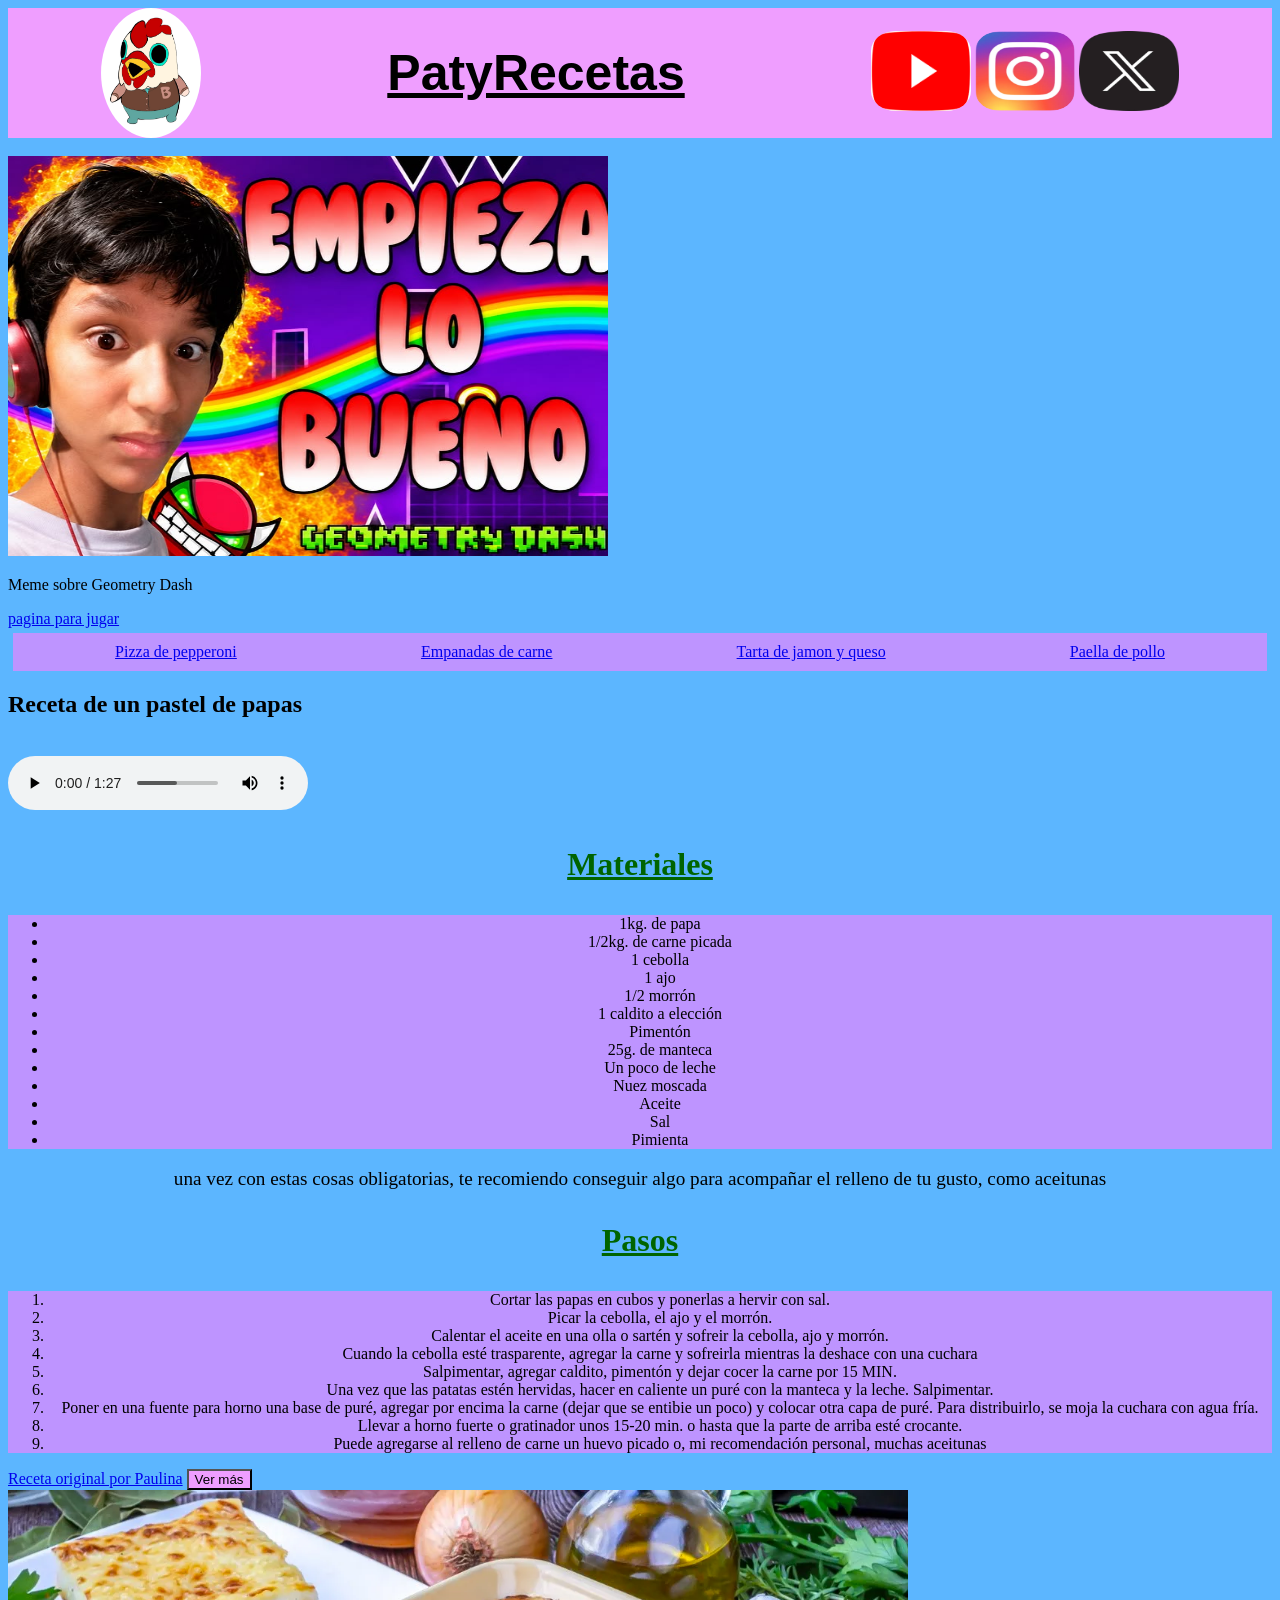
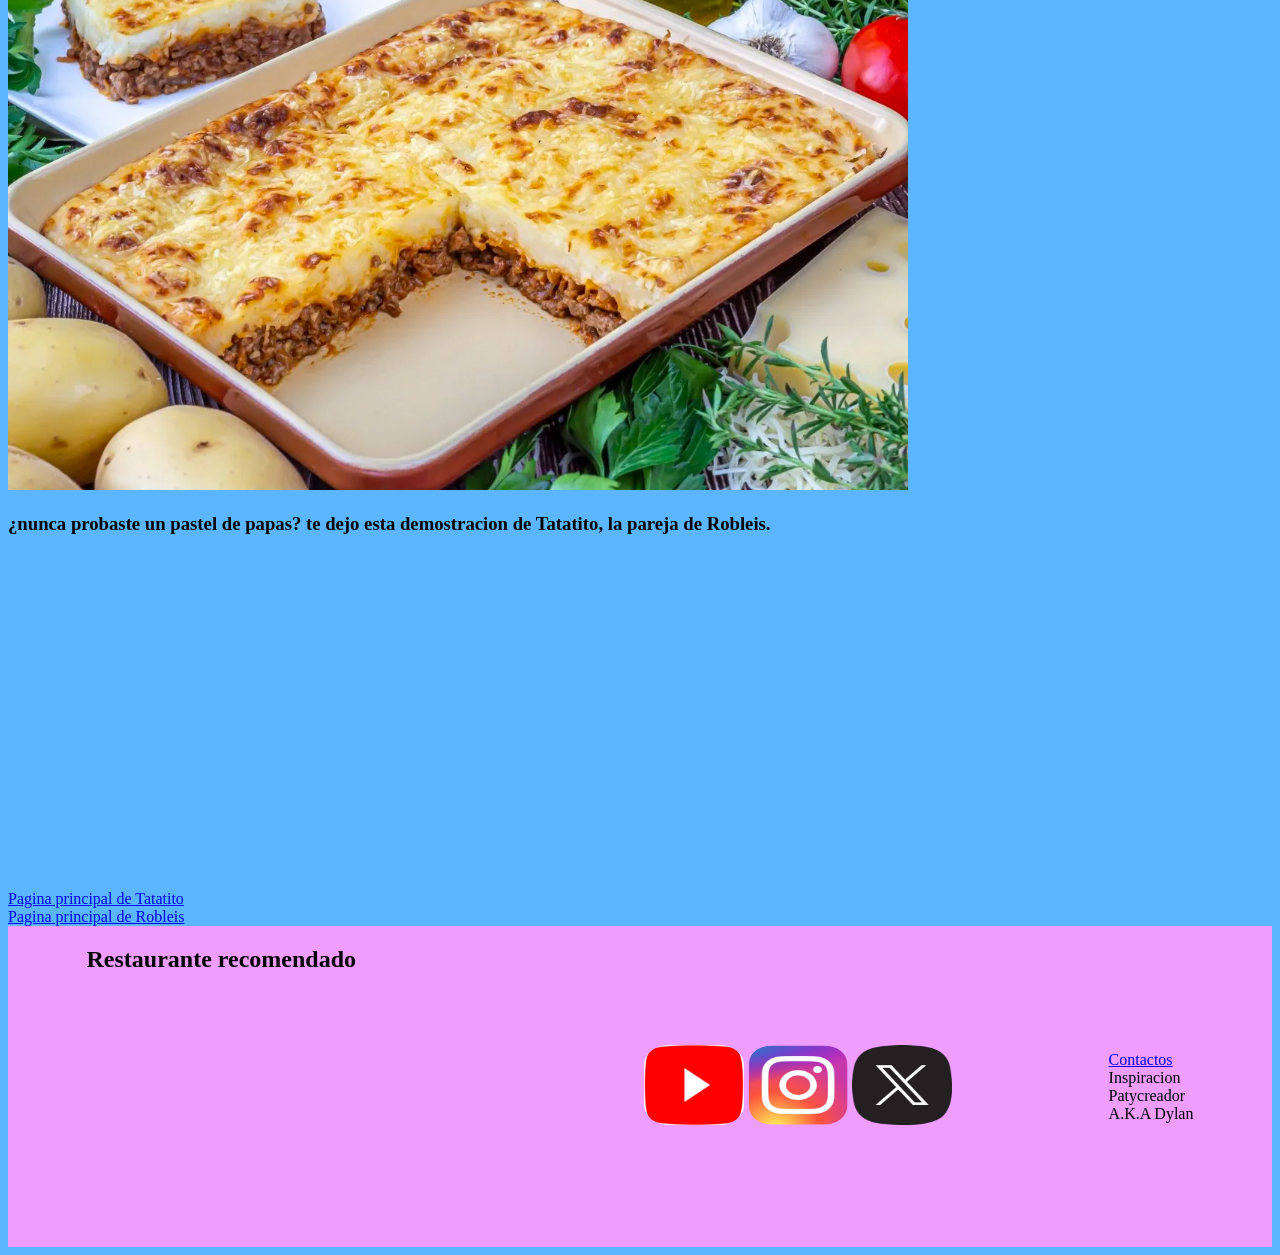
<file: index.html>
<!DOCTYPE html>
<html lang="en" dir="ltr">
  <head>
    <meta charset="utf-8">
    <meta name="viewport" content="width=device-width, initial-scale=1.0">
    <title>PatyRecetas</title>
    <link rel="stylesheet" href="./css/aura.css">
  </head>
<header>
  <img class="logo" src="./images/jacket.jpg" alt="logo">
  <h1 class="titulop">PatyRecetas</h1>
  <div>
  <a target="_blank" href="https://www.youtube.com/"><img class="red" src="./images/yt.png" alt=""></a>
  <a target="_blank" href="https://www.instagram.com"> <img class="red" src="./images/ig.webp" alt=""></a>
  <a target="_blank" href="https://www.x.com"> <img class="red" src="./images/x.webp" alt=""></a>

  </div>

</header>
  <br>
  <img src="./images/empiezalobueno.jpg" width=600 height=400 alt="chiste tonto, imagen no encontrada">
  <p>Meme sobre Geometry Dash</p><a href="https://geometrydashh.es/" target="_blank">pagina para jugar</a>
<nav>
  <a target="_blank" href="https://www.paulinacocina.net/pizza-de-pepperoni/37784">Pizza de pepperoni</a>
  <a target="_blank" href="https://www.paulinacocina.net/como-hacer-empanadas-de-carne/9220">Empanadas de carne</a>
  <a target="_blank" href="https://www.paulinacocina.net/tarta-de-jamon-queso-4-pasos/13573">Tarta de jamon y queso</a>
  <a target="_blank" href="https://www.paulinacocina.net/paella-de-pollo/42021">Paella de pollo</a>
</nav>
  <body>
    <section>
  <h1>Receta de un pastel de papas</h1>
  <br>
  <audio src="./audio/pizzatime.mp3" controls></audio>

  <h3 class="subtibrown">Materiales</h3>
  <ul class="ingr">
    <li>1kg. de papa</li>
    <li>1/2kg. de carne picada</li>
    <li>1 cebolla</li>
    <li>1 ajo</li>
    <li>1/2 morrón</li>
    <li>1 caldito a elección</li>
    <li>Pimentón</li>
    <li>25g. de manteca</li>
    <li>Un poco de leche</li>
    <li>Nuez moscada</li>
    <li>Aceite</li>
    <li>Sal</li>
    <li>Pimienta</li>
  </ul>
  <p class="olives">una vez con estas cosas obligatorias, te recomiendo conseguir algo para acompañar el relleno de tu gusto, como aceitunas</p>
  <h3 class="subtibrown">Pasos</h3>
  <ol class="ingr">
    <li>Cortar las papas en cubos y ponerlas a hervir con sal.</li>
    <li>Picar la cebolla, el ajo y el morrón.</li>
    <li>Calentar el aceite en una olla o sartén y sofreir la cebolla, ajo y morrón.</li>
    <li>Cuando la cebolla esté trasparente, agregar la carne y sofreirla mientras la deshace con una cuchara</li>
    <li>Salpimentar, agregar caldito, pimentón y dejar cocer la carne por 15 MIN.</li>
    <li>Una vez que las patatas estén hervidas, hacer en caliente un puré con la manteca y la leche. Salpimentar.</li>
    <li>Poner en una fuente para horno una base de puré, agregar por encima la carne (dejar que se entibie un poco) y colocar otra capa de puré. Para distribuirlo, se moja la cuchara con agua fría.</li>
    <li>Llevar a horno fuerte o gratinador unos 15-20 min. o hasta que la parte de arriba esté crocante.</li>
    <li>Puede agregarse al relleno de carne un huevo picado o, mi recomendación personal, muchas aceitunas</li>
  </ol>
  <a href="https://www.paulinacocina.net/pastel-de-papas/15" target="_blank">Receta original por Paulina</a>
  <a  target="_blank" href="Recetas.html"><button class="patyre" type="button" name="button">Ver más</button></a>

  <br>
  <img class="imagen2" src="./images/pasteldepapa.webp" alt="Ejemplo de pastel de papa, imagen no encontrada" height="600" width="900">
  <br>
  <h3>¿nunca probaste un pastel de papas? te dejo esta demostracion de Tatatito, la pareja de Robleis.</h3>
  <br>
  <iframe width="560" height="315" src="https://www.youtube.com/embed/YP934_MmgMc?si=BDoDfFTU0zJjf6zo" title="YouTube video player" frameborder="0" allow="accelerometer; autoplay; clipboard-write; encrypted-media; gyroscope; picture-in-picture; web-share" referrerpolicy="strict-origin-when-cross-origin" allowfullscreen></iframe>
  <br>
  <a href="https://www.youtube.com/@Tatatitoo77" target="_blank">Pagina principal de Tatatito</a>
  <br>
  <a href="https://www.youtube.com/@Tatatitoo77" target="_blank">Pagina principal de Robleis</a>
</section>
<footer>
  <div>
    <h2>Restaurante recomendado</h2>
    <iframe src="https://www.google.com/maps/embed?pb=!1m18!1m12!1m3!1d105119.7262656509!2d-58.85354762379739!3d-34.579083!2m3!1f0!2f0!3f0!3m2!1i1024!2i768!4f13.1!3m3!1m2!1s0x95bc97004a0fc96f%3A0x3438c56dc7b0d1e4!2sLos%20Pintos!5e0!3m2!1ses-419!2sar!4v1790817819913!5m2!1ses-419!2sar" width="400" height="250" style="border:0;" allowfullscreen="" loading="lazy" referrerpolicy="strict-origin-when-cross-origin"></iframe>
  </div>
<div>
  <a target="_blank" href="https://www.youtube.com/"><img class="red" src="./images/yt.png" alt=""></a>
  <a target="_blank" href="https://www.instagram.com"> <img class="red" src="./images/ig.webp" alt=""></a>
  <a target="_blank" href="https://www.x.com"> <img class="red" src="./images/x.webp" alt=""></a>
</div>
<p><a target="_blank" href="contactos.html">Contactos</a> <br> Inspiracion <br>Patycreador <br> A.K.A Dylan </p>

</footer>
  </body>


</html>
</file>
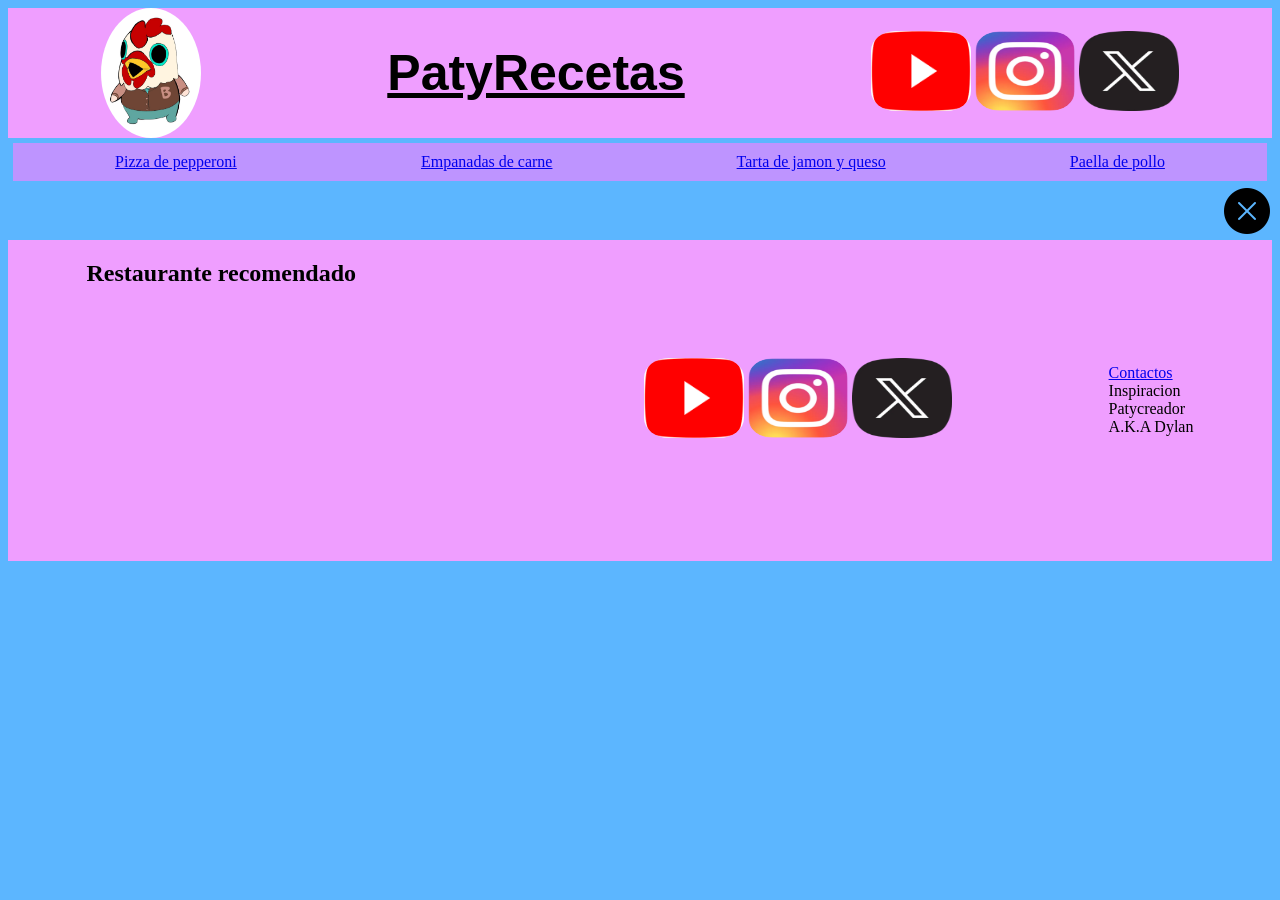
<file: contactos.html>
<!DOCTYPE html>
<html lang="en" dir="ltr">
  <head>
    <meta charset="utf-8">
    <meta name="viewport" content="width=device-width, initial-scale=1.0">
    <title>PatyContactos</title>
    <link rel="stylesheet" href="./css/aura.css">
  </head>
<header>
  <img class="logo" src="./images/jacket.jpg" alt="logo">
  <h1 class="titulop">PatyRecetas</h1>
  <div>
  <a target="_blank" href="https://www.youtube.com/"><img class="red" src="./images/yt.png" alt=""></a>
  <a target="_blank" href="https://www.instagram.com"> <img class="red" src="./images/ig.webp" alt=""></a>
  <a target="_blank" href="https://www.x.com"> <img class="red" src="./images/x.webp" alt=""></a>

  </div>

</header>

<nav>
  <a target="_blank" href="https://www.paulinacocina.net/pizza-de-pepperoni/37784">Pizza de pepperoni</a>
  <a target="_blank" href="https://www.paulinacocina.net/como-hacer-empanadas-de-carne/9220">Empanadas de carne</a>
  <a target="_blank" href="https://www.paulinacocina.net/tarta-de-jamon-queso-4-pasos/13573">Tarta de jamon y queso</a>
  <a target="_blank" href="https://www.paulinacocina.net/paella-de-pollo/42021">Paella de pollo</a>
</nav>
  <body>
    <section class="salir">

    <a href="index.html"><img src="./images/salir.png" alt=""></a>
  </section>
<footer>
  <div>
    <h2>Restaurante recomendado</h2>
    <iframe src="https://www.google.com/maps/embed?pb=!1m18!1m12!1m3!1d105119.7262656509!2d-58.85354762379739!3d-34.579083!2m3!1f0!2f0!3f0!3m2!1i1024!2i768!4f13.1!3m3!1m2!1s0x95bc97004a0fc96f%3A0x3438c56dc7b0d1e4!2sLos%20Pintos!5e0!3m2!1ses-419!2sar!4v1790817819913!5m2!1ses-419!2sar" width="400" height="250" style="border:0;" allowfullscreen="" loading="lazy" referrerpolicy="strict-origin-when-cross-origin"></iframe>
  </div>
<div>
  <a target="_blank" href="https://www.youtube.com/"><img class="red" src="./images/yt.png" alt=""></a>
  <a target="_blank" href="https://www.instagram.com"> <img class="red" src="./images/ig.webp" alt=""></a>
  <a target="_blank" href="https://www.x.com"> <img class="red" src="./images/x.webp" alt=""></a>
</div>
<p><a target="_blank" href="contactos.html">Contactos</a> <br> Inspiracion <br>Patycreador <br> A.K.A Dylan </p>

</footer>
  </body>


</html>
</file>
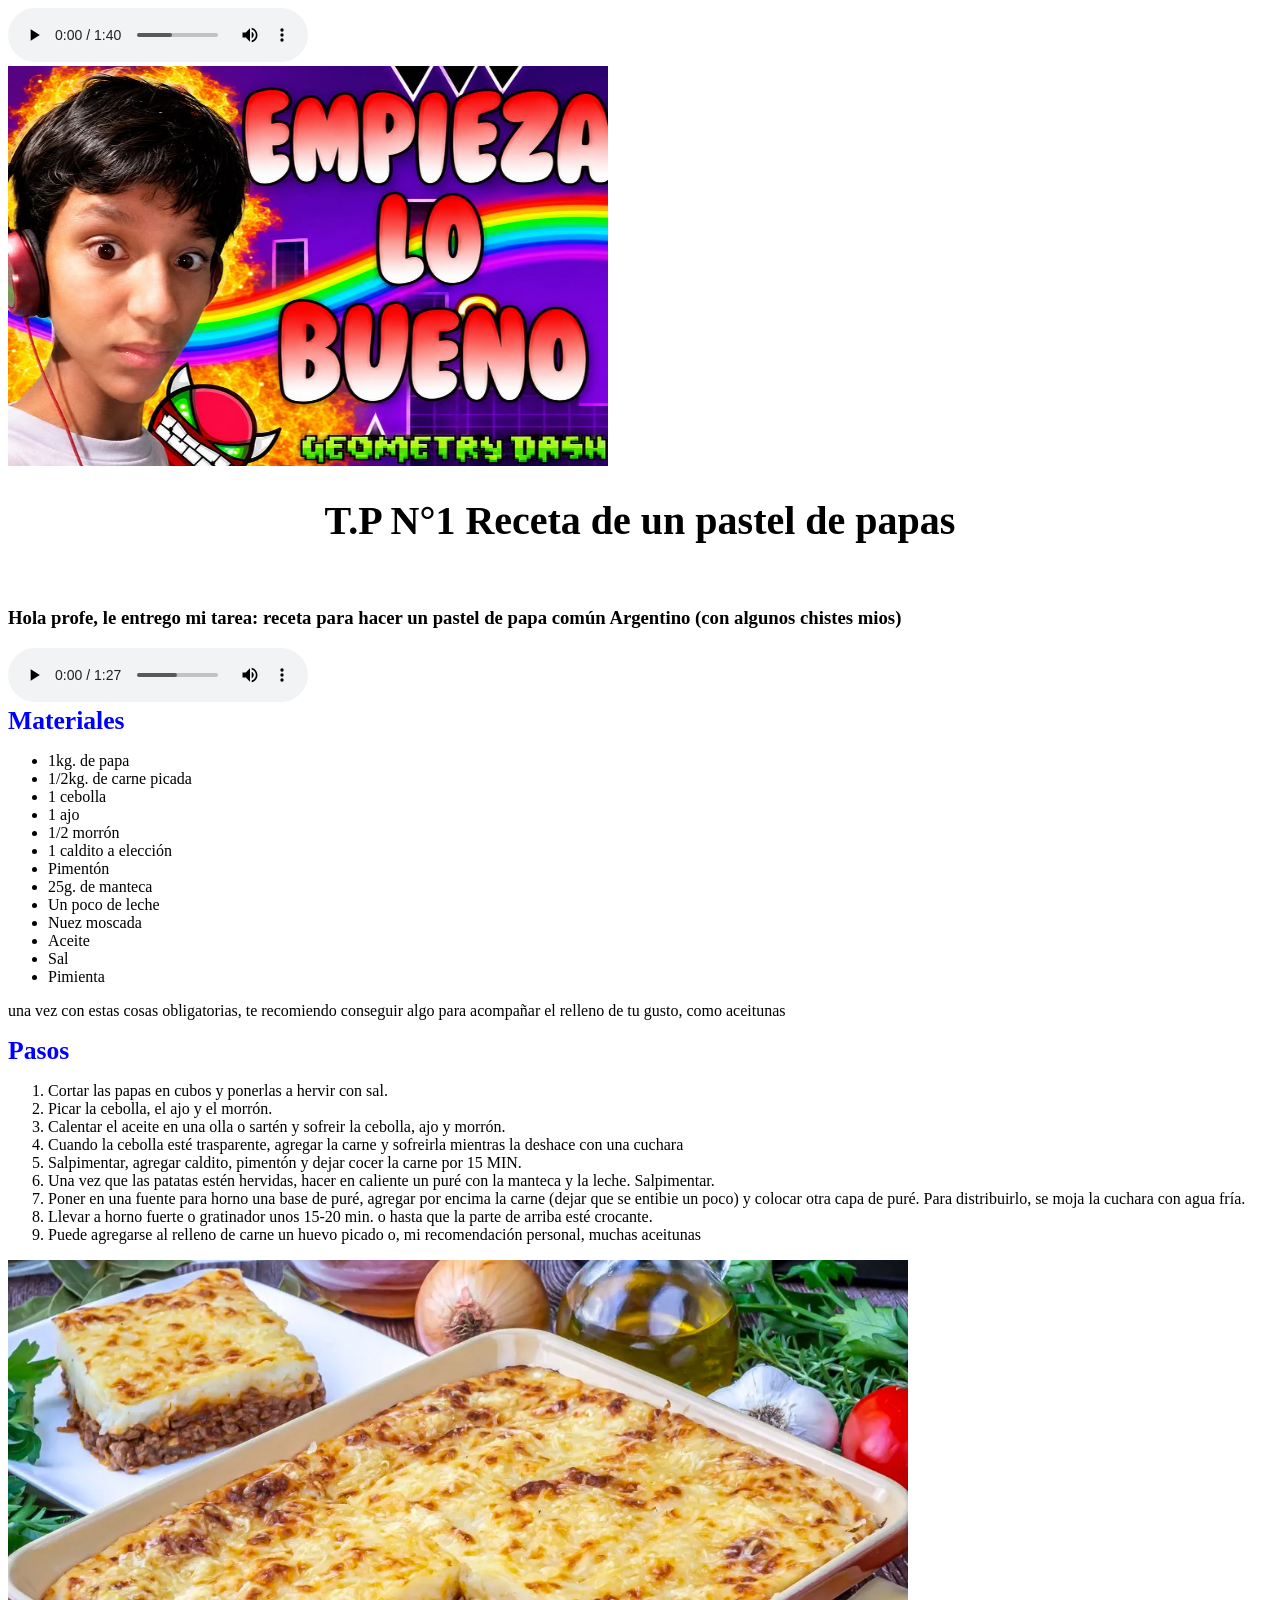
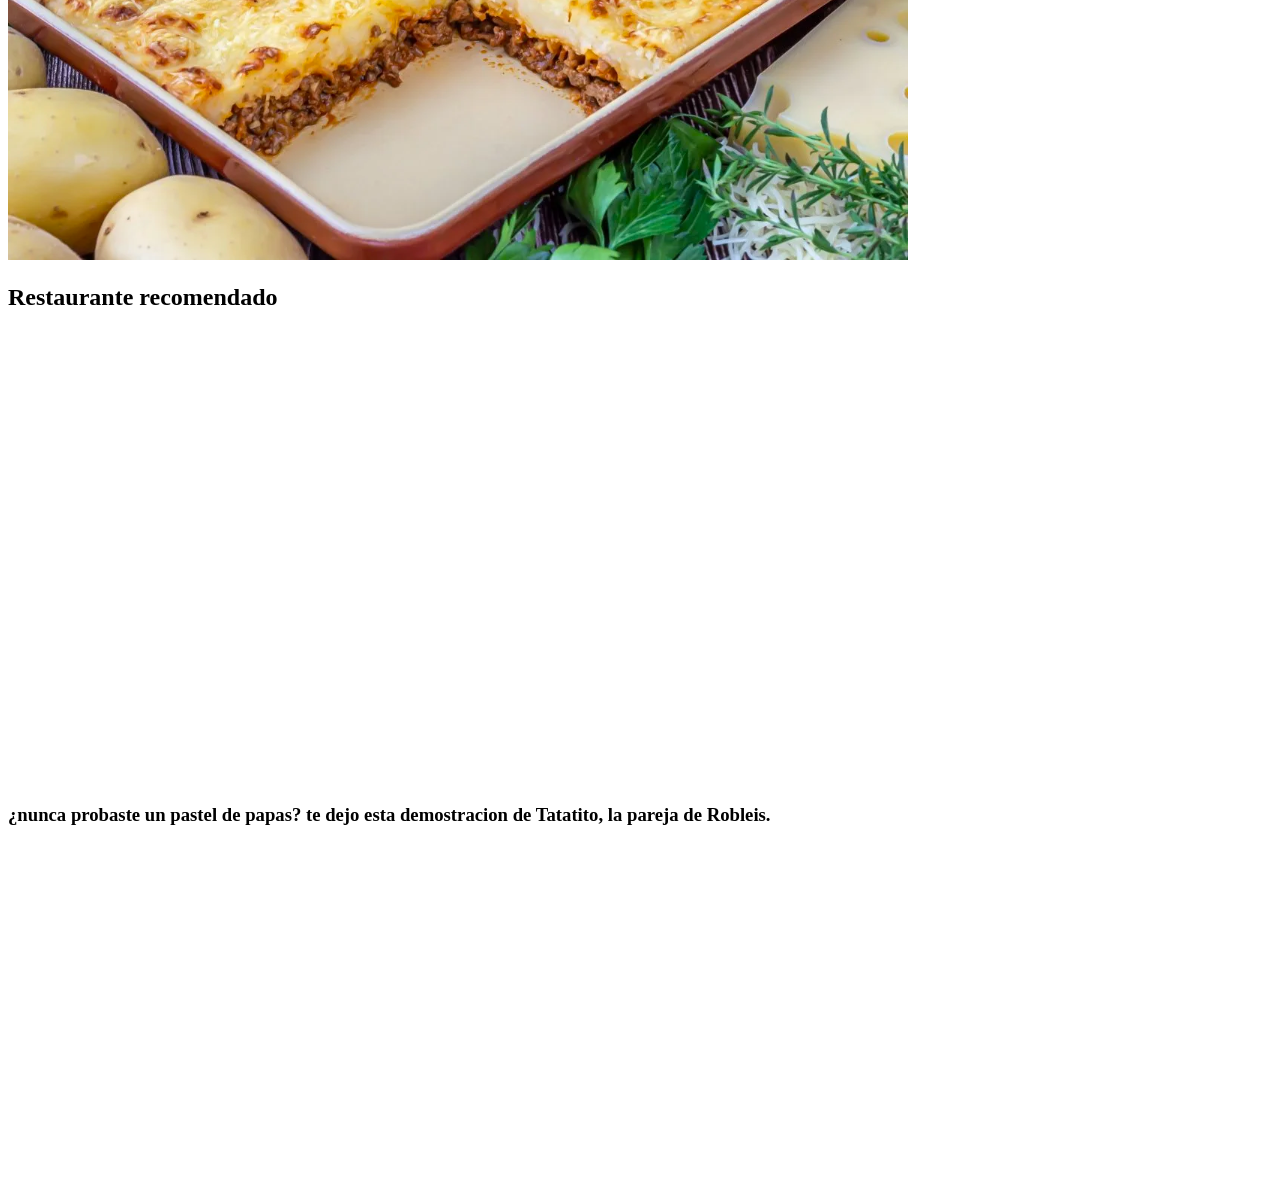
<file: index2.html>
<!DOCTYPE html>
<html lang="en" dir="ltr">
  <head>
    <meta charset="utf-8">
    <title>PatyRecetas</title>
  </head>
  <audio src="./audio/jumper.mp3" controls>

  </audio>
  <br>
  <img src="./images/empiezalobueno.jpg" width=600 height=400 alt="chiste tonto, imagen no encontrada">
  <body>
  <h1 style="text-align:center; font-size:250%;">T.P N°1 Receta de un pastel de papas</h1>
  <br>
  <h3>Hola profe, le entrego mi tarea: receta para hacer un pastel de papa común Argentino (con algunos chistes mios)</h3>
  <audio src="./audio/pizzatime.mp3" controls>

  </audio>
  <br>
  <b style="font-size:160%; color:blue;">Materiales</b>
  <ul>
    <li>1kg. de papa</li>
    <li>1/2kg. de carne picada</li>
    <li>1 cebolla</li>
    <li>1 ajo</li>
    <li>1/2 morrón</li>
    <li>1 caldito a elección</li>
    <li>Pimentón</li>
    <li>25g. de manteca</li>
    <li>Un poco de leche</li>
    <li>Nuez moscada</li>
    <li>Aceite</li>
    <li>Sal</li>
    <li>Pimienta</li>
  </ul>
  <p>una vez con estas cosas obligatorias, te recomiendo conseguir algo para acompañar el relleno de tu gusto, como aceitunas</p>
  <b style="font-size:160%; color:blue;">Pasos</b>
  <ol>
    <li>Cortar las papas en cubos y ponerlas a hervir con sal.</li>
    <li>Picar la cebolla, el ajo y el morrón.</li>
    <li>Calentar el aceite en una olla o sartén y sofreir la cebolla, ajo y morrón.</li>
    <li>Cuando la cebolla esté trasparente, agregar la carne y sofreirla mientras la deshace con una cuchara</li>
    <li>Salpimentar, agregar caldito, pimentón y dejar cocer la carne por 15 MIN.</li>
    <li>Una vez que las patatas estén hervidas, hacer en caliente un puré con la manteca y la leche. Salpimentar.</li>
    <li>Poner en una fuente para horno una base de puré, agregar por encima la carne (dejar que se entibie un poco) y colocar otra capa de puré. Para distribuirlo, se moja la cuchara con agua fría.</li>
    <li>Llevar a horno fuerte o gratinador unos 15-20 min. o hasta que la parte de arriba esté crocante.</li>
    <li>Puede agregarse al relleno de carne un huevo picado o, mi recomendación personal, muchas aceitunas</li>
  </ol>
  <img src="./images/pasteldepapa.webp" alt="Ejemplo de pastel de papa, imagen no encontrada" height="600" width="900">
  <br>
  <h2>Restaurante recomendado</h2>
  <iframe src="https://www.google.com/maps/embed?pb=!1m18!1m12!1m3!1d105119.7262656509!2d-58.85354762379739!3d-34.579083!2m3!1f0!2f0!3f0!3m2!1i1024!2i768!4f13.1!3m3!1m2!1s0x95bc97004a0fc96f%3A0x3438c56dc7b0d1e4!2sLos%20Pintos!5e0!3m2!1ses-419!2sar!4v1790817819913!5m2!1ses-419!2sar" width="600" height="450" style="border:0;" allowfullscreen="" loading="lazy" referrerpolicy="strict-origin-when-cross-origin"></iframe>

  <h3>¿nunca probaste un pastel de papas? te dejo esta demostracion de Tatatito, la pareja de Robleis.</h3>
  <br>
  <iframe width="560" height="315" src="https://www.youtube.com/embed/YP934_MmgMc?si=BDoDfFTU0zJjf6zo" title="YouTube video player" frameborder="0" allow="accelerometer; autoplay; clipboard-write; encrypted-media; gyroscope; picture-in-picture; web-share" referrerpolicy="strict-origin-when-cross-origin" allowfullscreen></iframe>
  </body>
</html>
</file>
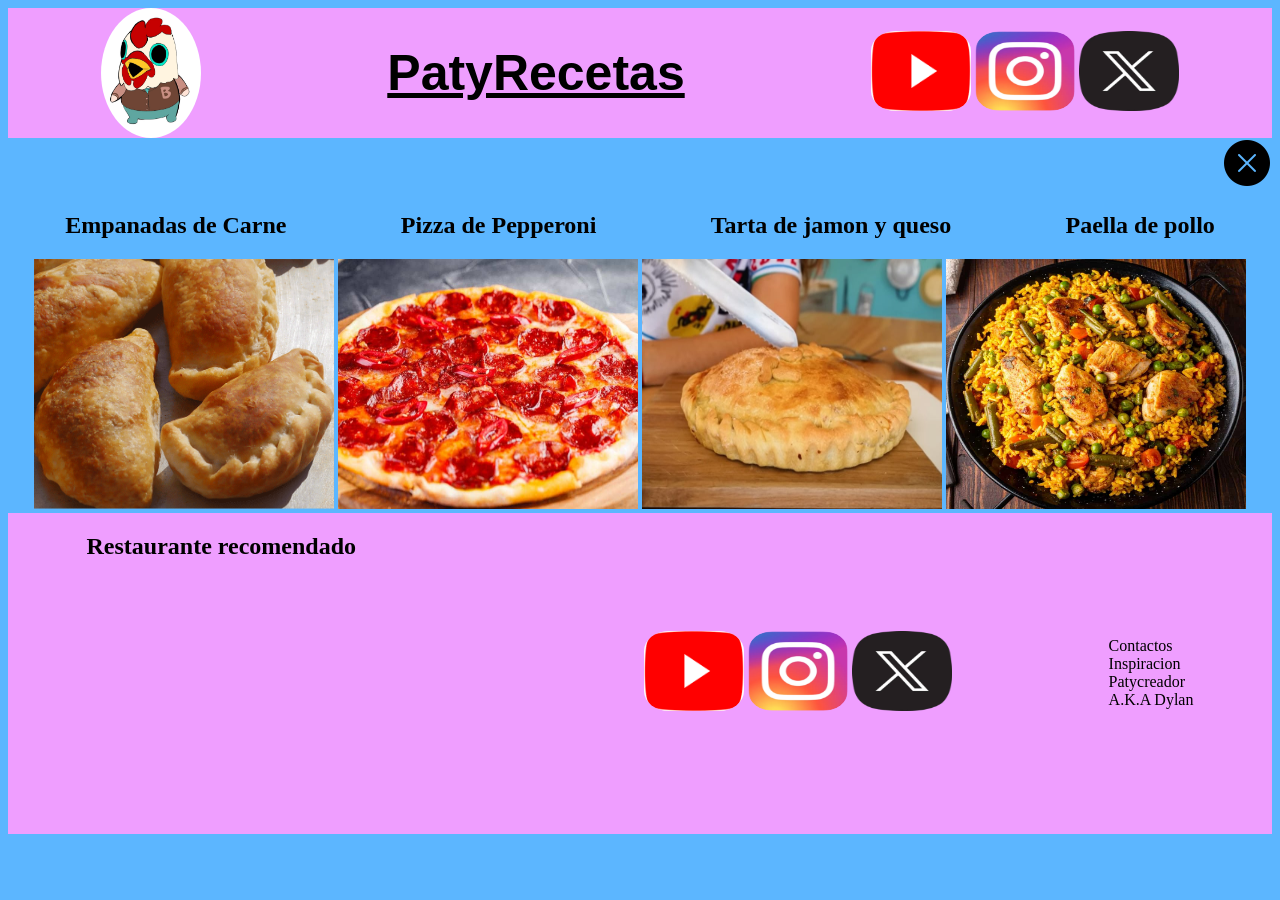
<file: recetas.html>
<!DOCTYPE html>
<html lang="en" dir="ltr">
  <head>
    <meta charset="utf-8">
    <meta name="viewport" content="width=device-width, initial-scale=1.0">
    <title>Recetas extras</title>
    <link rel="stylesheet" href="./css/aura.css">
  </head>
  <body>
    <header>
    <img class="logo" src="./images/jacket.jpg" alt="logo">
    <h1 class="titulop">PatyRecetas</h1>
    <div>
      <a target="_blank" href="https://www.youtube.com/"><img class="red" src="./images/yt.png" alt=""></a>
      <a target="_blank" href="https://www.instagram.com"> <img class="red" src="./images/ig.webp" alt=""></a>
      <a target="_blank" href="https://www.x.com"> <img class="red" src="./images/x.webp" alt=""></a>

    </div>

  </header>
<section class="salir">

<a href="index.html"><img src="./images/salir.png" alt=""></a>
</section>


  <section class="recet">

  <h2>Empanadas de Carne</h2>
  <h2>Pizza de Pepperoni</h2>
  <h2>Tarta de jamon y queso</h2>
  <h2>Paella de pollo</h2>

<div >
   <a target="_blank"  href="https://www.paulinacocina.net/como-hacer-empanadas-de-carne/9220"><img class="recetas" src="./images/empanada.png" alt=""></a>
   <a target="_blank"  href="https://www.paulinacocina.net/pizza-de-pepperoni/37784"><img class="recetas" src="./images/pizzap.jpg" alt=""></a>
   <a target="_blank"  href="https://www.paulinacocina.net/tarta-de-jamon-queso-4-pasos/13573"><img class="recetas" src="./images/tartajyq.jpg" alt=""></a>
   <a target="_blank" href="https://www.paulinacocina.net/paella-de-pollo/42021"><img class="recetas" src="./images/paellap.jpg" alt=""></a>
 </div>
</section>
  <footer>
    <div>
      <h2>Restaurante recomendado</h2>
      <iframe src="https://www.google.com/maps/embed?pb=!1m18!1m12!1m3!1d105119.7262656509!2d-58.85354762379739!3d-34.579083!2m3!1f0!2f0!3f0!3m2!1i1024!2i768!4f13.1!3m3!1m2!1s0x95bc97004a0fc96f%3A0x3438c56dc7b0d1e4!2sLos%20Pintos!5e0!3m2!1ses-419!2sar!4v1790817819913!5m2!1ses-419!2sar" width="400" height="250" style="border:0;" allowfullscreen="" loading="lazy" referrerpolicy="strict-origin-when-cross-origin"></iframe>
    </div>
  <div>
    <a target="_blank" href="https://www.youtube.com/"><img class="red" src="./images/yt.png" alt=""></a>
    <a target="_blank" href="https://www.instagram.com"> <img class="red" src="./images/ig.webp" alt=""></a>
    <a target="_blank" href="https://www.x.com"> <img class="red" src="./images/x.webp" alt=""></a>
  </div>
  <p>Contactos <br> Inspiracion <br>Patycreador <br> A.K.A Dylan </p>

  </footer>


  </body>
</html>
</file>
<file: css/aura.css>
.subtibrown {  text-align:center; ; font-size:200%; color:darkgreen; border-width: medium; text-decoration: underline; }
body { background-color:#5CB6FF }
.ingr {text-align: center; color: ; background-color:#BE94FF; }
.olives {text-align: center; font-size: 120%}
.imagen2 {align-items: center;}

header {background-color:#EF9EFF;
        display:flex;
        justify-content: space-around;
        align-items: center;
        flex-flow: wrap;

 }

 .titulop {
   font-size: 50px;
   text-decoration: underline;
   font-family: sans-serif;
 }
 .red {border-radius: 25%;
       width: 100px;
       height: 80px
 }

.logo { border-radius: 50%;
        height: 130px; width: 100px;
}
footer {background-color:#EF9EFF;
        display:flex;
        justify-content: space-around;
        align-items: center;
        flex-flow: wrap;
 }
 .recetas {
   height: 250px;
   width: 300px;
 }
 .recet{
   display: flex;
   flex-wrap: wrap;
   justify-content: space-around;
   flex-direction: row
 }
 nav {
   background-color: #BE94FF;
   display: flex;
   justify-content: space-around;
   padding: 10px;
   margin: 5px
 }
 .patyre {
   background-color:#EF9EFF;

 }
 .patire:hover {
   background-color:#BE94FF;
 }
 .salir {
   display: flex;
   justify-content: flex-end;
 }
</file>
